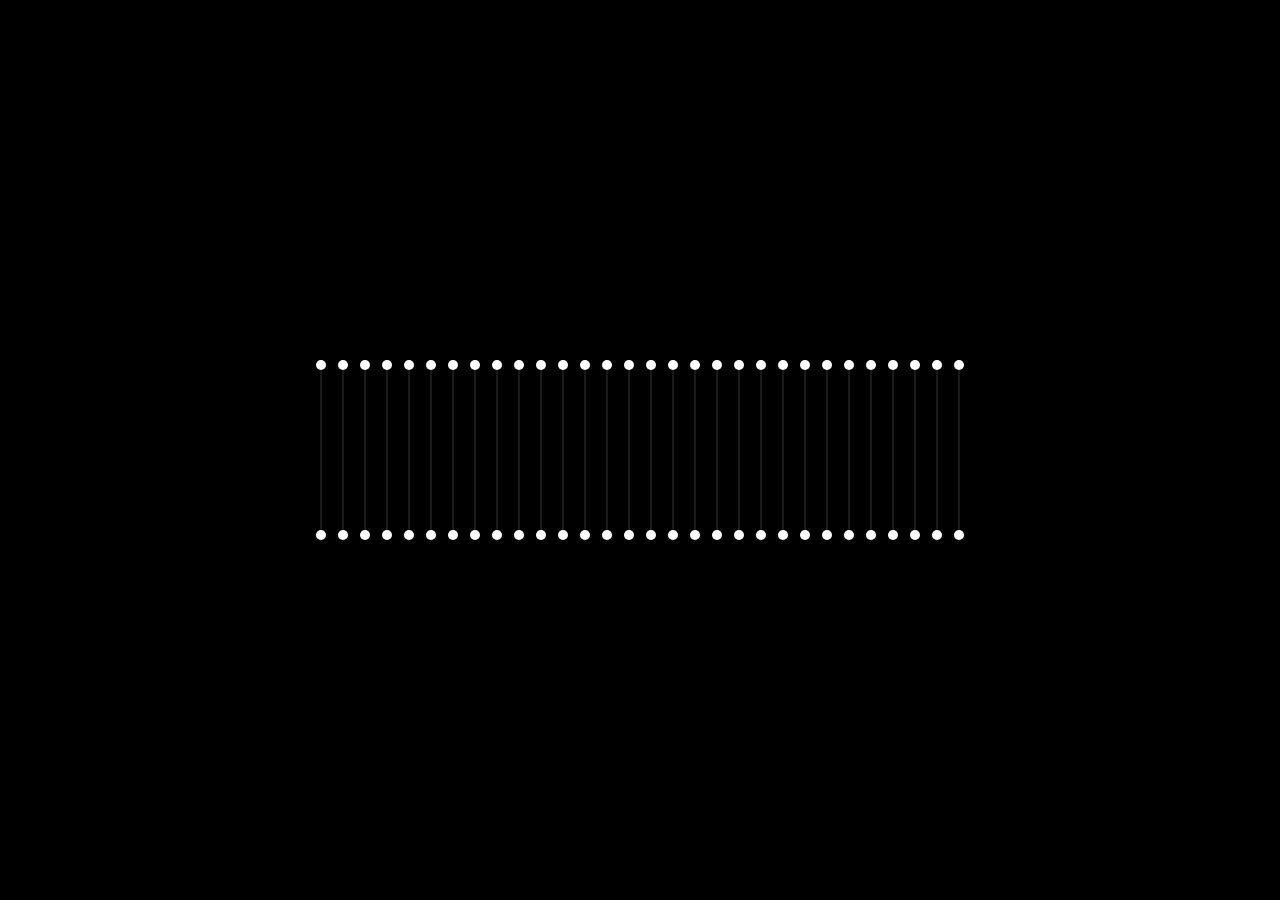
<file: index.html>
<!DOCTYPE html>
<html lang="es">
<head>
    <meta charset="UTF-8">
    <meta name="viewport" content="width=device-width, initial-scale=1.0">
    <title>Portafolio - Gabriel Rojas</title>
    <link href="https://cdn.jsdelivr.net/npm/bootstrap@5.3.3/dist/css/bootstrap.min.css" rel="stylesheet" integrity="sha384-QWTKZyjpPEjISv5WaRU9OFeRpok6YctnYmDr5pNlyT2bRjXh0JMhjY6hW+ALEwIH" crossorigin="anonymous">
    <link rel="stylesheet" href="css/main_page.css">
    <!-- Oculta el contenido inicialmente -->
    <style>
        #content {
          display: none; /* Ocultar el contenido inicialmente */
        }
        #animation {
            position: absolute;
            top: 50%;
            height: 240px;
            left: 50%;
            width: 800px;
            margin-top: -120px;
            margin-left: -400px;
            perspective: 1000px;
        }
      </style>
</head>
<body>

    <div id="animation">
        <!-- Animacion DNA -->
        <iframe src="dna.html" style="width: 800px; height: 240px; border: none;"></iframe>
    
    </div>

    <!-- Contenido de la página -->
    <div id="content">

    <nav class="navbar navbar-expand-lg navbar-light bg-light">
        <div class="container">
            <a class="navbar-brand" href="#">Gabriel Rojas</a>
            <button class="navbar-toggler" type="button" data-toggle="collapse" data-target="#navbarNav" aria-controls="navbarNav" aria-expanded="false" aria-label="Toggle navigation">
                <span class="navbar-toggler-icon"></span>
            </button>
            <div class="collapse navbar-collapse" id="navbarNav">
                <ul class="navbar-nav ml-auto">
                    <li class="nav-item">
                        <a class="nav-link" href="#proyectos">Proyectos</a>
                    </li>
                    <li class="nav-item">
                        <a class="nav-link" href="#contacto">Contacto</a>
                    </li>
                </ul>
            </div>
        </div>
    </nav>

    <section id="inicio" class="text-center py-5">
        <div class="container">
            <h1>Gabriel Rojas</h1>
            <h2>Estudiante de Bioinformática</h2>
            <p>Apasionado por la biología y la programación para el avance en investigación y aplicaciones.</p>
        </div>
    </section>

    <section id="educacion" class="container">
        <h2>Educación</h2>
        <div class="card">
            <div class="card-body">
                <h5 class="card-title">Escuela de Ingeniería Civil en Bioinformática</h5>
                <p class="card-text">Universidad de Talca (2018-Actualidad)</p>
            </div>
        </div>
    </section>

    <section id="habilidades" class="container">
        <h2>Habilidades</h2>
        <div class="row">
            <div class="col-md-6">
                <h3>Profesionales</h3>
                <ul>
                    <li>Python</li>
                    <li>C++</li>
                    <li>Django</li>
                    <li>PostgreSQL</li>
                    <li>HTML</li>
                    <li>CSS</li>
                    <li>Bootstrap</li>
                </ul>
            </div>
            <div class="col-md-6">
                <h3>Tecnologías</h3>
                <ul>
                    <li>OpenAI</li>
                    <li>Google Gemini</li>
                    <li>Stable Diffusion</li>
                    <li>Google Colab</li>
                    <li>Kaggle</li>
                    <li>NCBI</li>
                </ul>
            </div>
        </div>
    </section>

    <section id="proyectos" class="container">
        <h2>Proyectos Personales</h2>

        <div class="card mb-3">
            <div class="card-body">
                <h5 class="card-title">Preanálisis de datos psicológicos</h5>
                <p class="card-text">Análisis con Python utilizando Google Colab.</p>
                <a href="#" class="btn btn-primary">Ver proyecto</a> </div>
        </div>

        <div class="card mb-3">
            <div class="card-body">
                <h5 class="card-title">Asociación de Fármacos - Target</h5>
                <p class="card-text">Desarrollo web con Django, PostgreSQL y DrugBank.</p>
                <a href="#" class="btn btn-primary">Ver proyecto</a> </div>
        </div>

        <div class="card">
            <div class="card-body">
                <h5 class="card-title">Investigación de genes junto a GPT-3</h5>
                <p class="card-text">Software para recomendación de genes usando GPT-3 y NCBI.</p>
                <a href="#" class="btn btn-primary">Ver proyecto</a> </div>
        </div>

    </section>

    <section id="contacto" class="container bg-light py-5">
        <h2>Contacto</h2>
        <p>Correo: grojas18@alumnos.utalca.cl</p>
        <p>Teléfono: +569 4179 6259</p>
    </section>
    </div>

    <script>
        window.addEventListener('load', function() {
        setTimeout(function() { // Esperar 2 segundos antes de ejecutar la animación
                document.getElementById('content').style.display = 'block';
                const contenido = document.getElementById('content');
                contenido.animate([
                { opacity: 0 },
                { opacity: 1 }
                ], {
                duration: 1000,
                easing: 'ease-in-out'
                });

                document.getElementById('animation').style.display = 'none';
            }, 2000); // 2000 milisegundos = 2 segundos
        });

      </script>

    <script src="https://code.jquery.com/jquery-3.5.1.slim.min.js"></script>
    <script src="https://cdn.jsdelivr.net/npm/@popperjs/core@2.9.3/dist/umd/popper.min.js"></script>
    <script src="https://cdn.jsdelivr.net/npm/bootstrap@5.3.3/dist/js/bootstrap.bundle.min.js" integrity="sha384-YvpcrYf0tY3lHB60NNkmXc5s9fDVZLESaAA55NDzOxhy9GkcIdslK1eN7N6jIeHz" crossorigin="anonymous"></script>
</body>
</html>
</file>
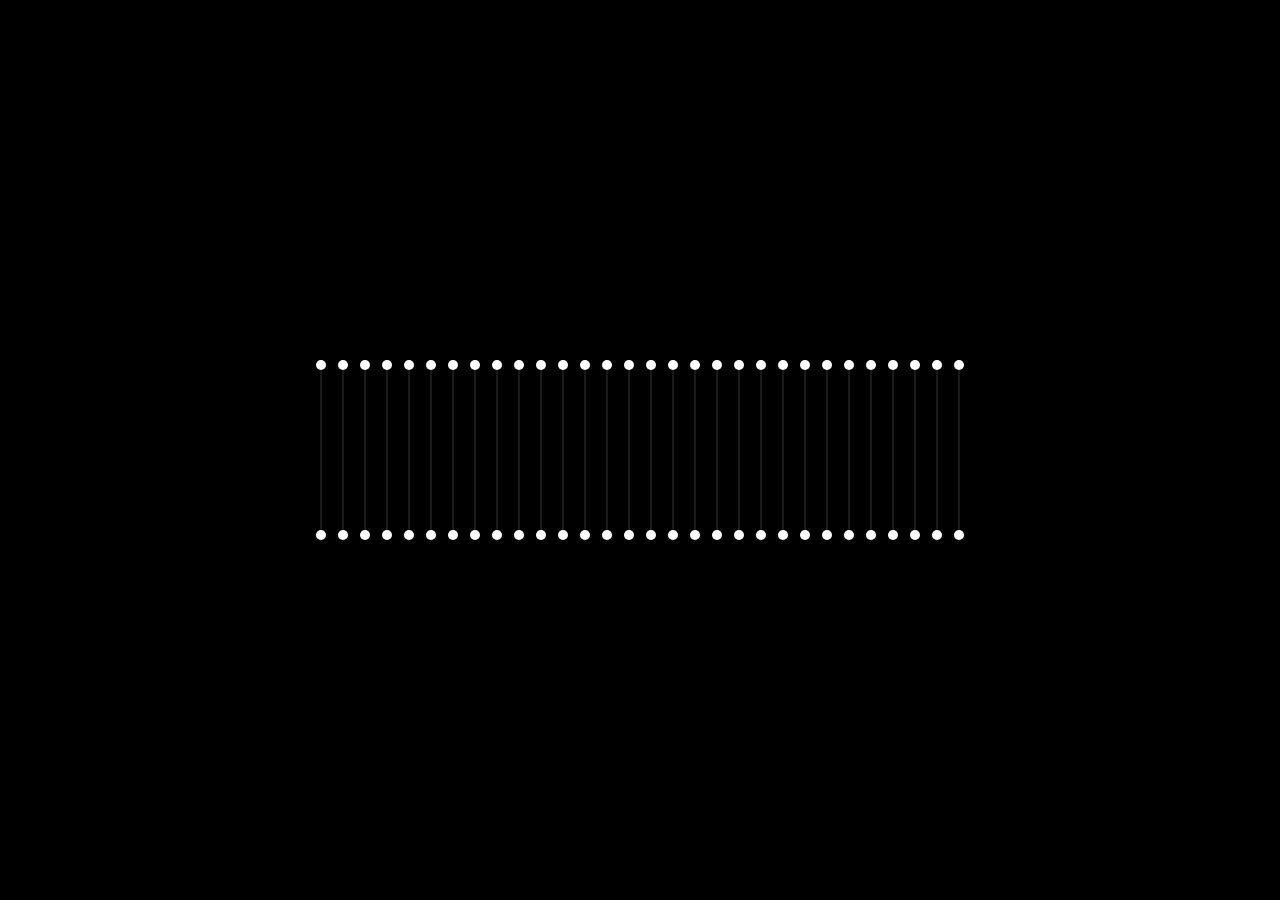
<file: dna.html>
<!DOCTYPE html>
<html lang="es">
<head>
    <meta charset="UTF-8">
    <meta name="viewport" content="width=device-width, initial-scale=1.0">
    <title>DNA</title>
    <link rel="stylesheet" href="css/dna_animate.css">
</head>
<!-- Source origin: https://codepen.io/ysosu/pen/vYLvaqX -->
<body>
    <div id="dna">
        <div></div><div></div><div></div><div></div><div></div>
          <div></div><div></div><div></div><div></div><div></div>
          <div></div><div></div><div></div><div></div><div></div>
          <div></div><div></div><div></div><div></div><div></div>
          <div></div><div></div><div></div><div></div><div></div>
          <div></div><div></div><div></div><div></div><div></div>
      </div>    
</body>
</html>
</file>
<file: css/main_page.css>
body {
    font-family: sans-serif;
    background-color: #000000;
    color: aliceblue;
}
section {
    padding: 2rem 0;
}
</file>
